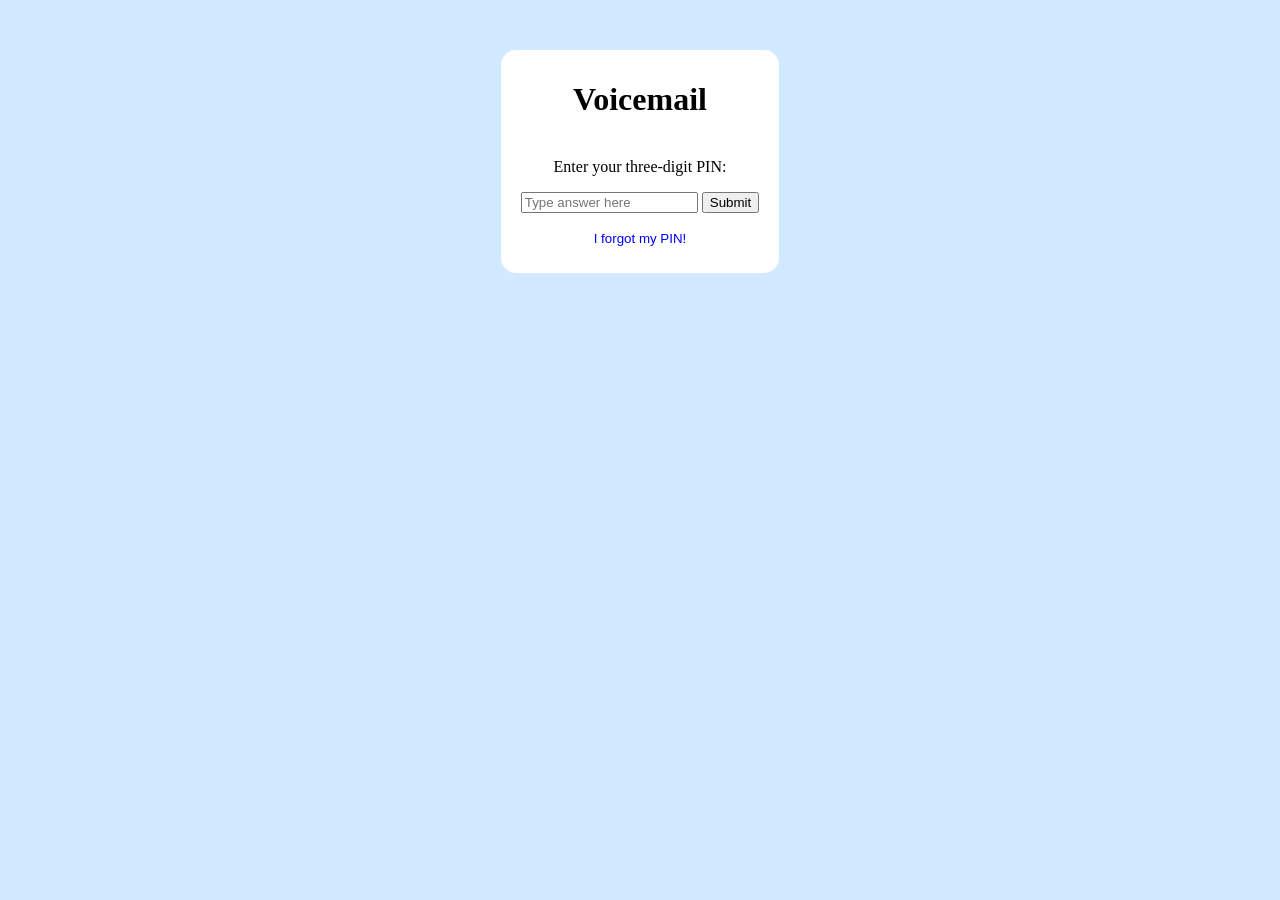
<file: index.html>
<!DOCTYPE html>
<html>
    <head>
        <title>Concord Student Lock-In 2026</title>
        <link rel="stylesheet" href="index.css">
        <meta name="viewport" content="width=device-width, initial-scale=1.0">
    </head>
    <body class="login">
        <div class="logintext">
            <h1>Voicemail</h1>
            <br>
            Enter your three-digit PIN:
            <p>
            <input type="text" id="answer" placeholder="Type answer here"/>
            <button onclick="getAnswer()">Submit</button>
            </p>
            <p>
            <button style="background-color: transparent; border: none; color: blue;" 
                onclick="forgotPassword()">I forgot my PIN!</button>
            </p>
        </div>
        <script>
            const input = document.getElementById("answer");
            input.addEventListener("keydown", function(event){
                if (event.key === "Enter") {
                    event.preventDefault();
                    getAnswer()
                }
            });

            function forgotPassword(){
                alert("Hint: Why was six afraid of seven?")
            }

            function getAnswer() {
                let answerInput = document.getElementById('answer');
                let answerValue = answerInput.value;
                if (answerValue == "789" || answerValue == "7 8 9") {
                    alert("Logging in...")
                    // puzzle1Correct()
                    window.location.replace("https://escaperoom.abby-cadabra.org/twothreefour")
                }
                else {
                    alert("Incorrect PIN.")
                }
            }
            function puzzle1Correct(){
                window.location.replace("https://escaperoom.abby-cadabra.org/twothreefour/")
            }
        </script>
    </body>
</html>
</file>
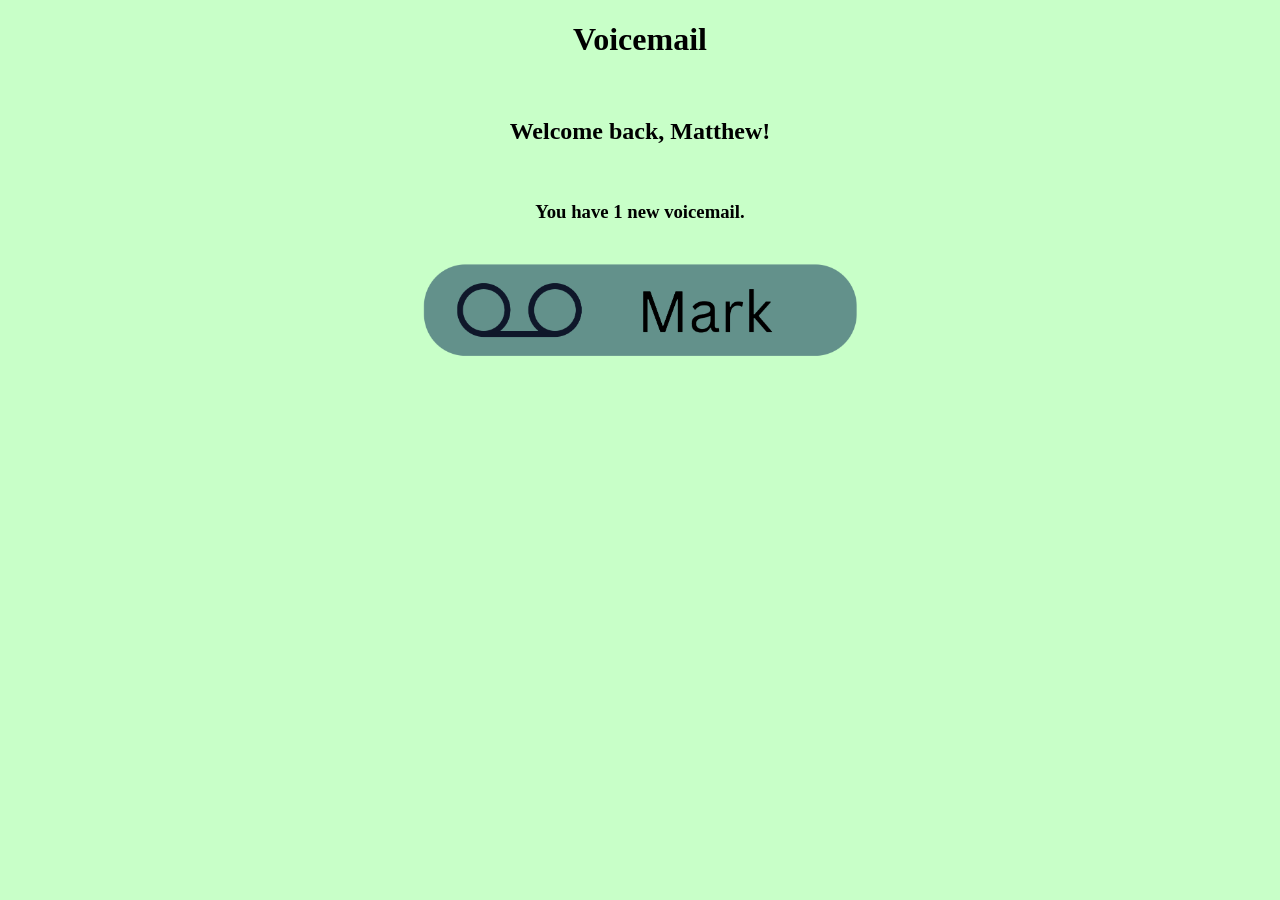
<file: twothreefour/index.html>
<!DOCTYPE html>
<html>
    <head>
        <title>Lock-In 2067</title>
        <link rel="stylesheet" href="../index.css">
        <meta name="viewport" content="width=device-width, initial-scale=1.0">
    </head>
    <body class="voicemail">
        <h1>Voicemail</h1>
        <br>
        <h2>Welcome back, Matthew!</h2>
        <br>
        <h3>You have 1 new voicemail.</h3>
        <br>
        <button style="background-color: transparent; border: none;" type="button" id="voicemail" onclick="playVoicemail()">
            <img src="voicemail.png" class="voicemail_button">
        </button>

        <script>
            function playVoicemail() {
                // alert("Pressed!")
                const voicemail = new Audio('voicemail.mp3');
                voicemail.addEventListener('canplaythrough', () => {
                    voicemail.play()
                        .then(() => {
                            console.log("Audio started playing")
                        })

                        .catch(error => {
                            alert("Error: " + error)
                        })
                })

            }
        </script>
    </body>
</html>
</file>
<file: index.css>
.logintext{
    background-color: white;
    color: black;
    text-align: center;
    display: block;
    margin-left: auto;
    margin-right: auto;
    margin-top: 50px;
    width: fit-content;
    padding: 10px;
    padding-left: 20px;
    padding-right: 20px;
    border-radius: 15px;
}
.pin{
    background: none;
    color: #0000ff;
    border: none;
    cursor: pointer;
}
.voicemail{
    background-color: rgb(200, 255, 200);
    text-align: center;
}
.login {
    background-color: rgb(209, 234, 255);
    text-align: center;
}

/* If on mobile */
@media (max-width: 600px){
    body{font-size: 20;}
    /* .voicemail_button{height: 50px;} */
    .voicemail_button{width: 65%;}
}

/* If on desktop */
@media (min-width: 601px){
    body{font-size: 30;}
    /* .voicemail_button{height: 50px;} */
    .voicemail_button{width: 35%;}
}
</file>
